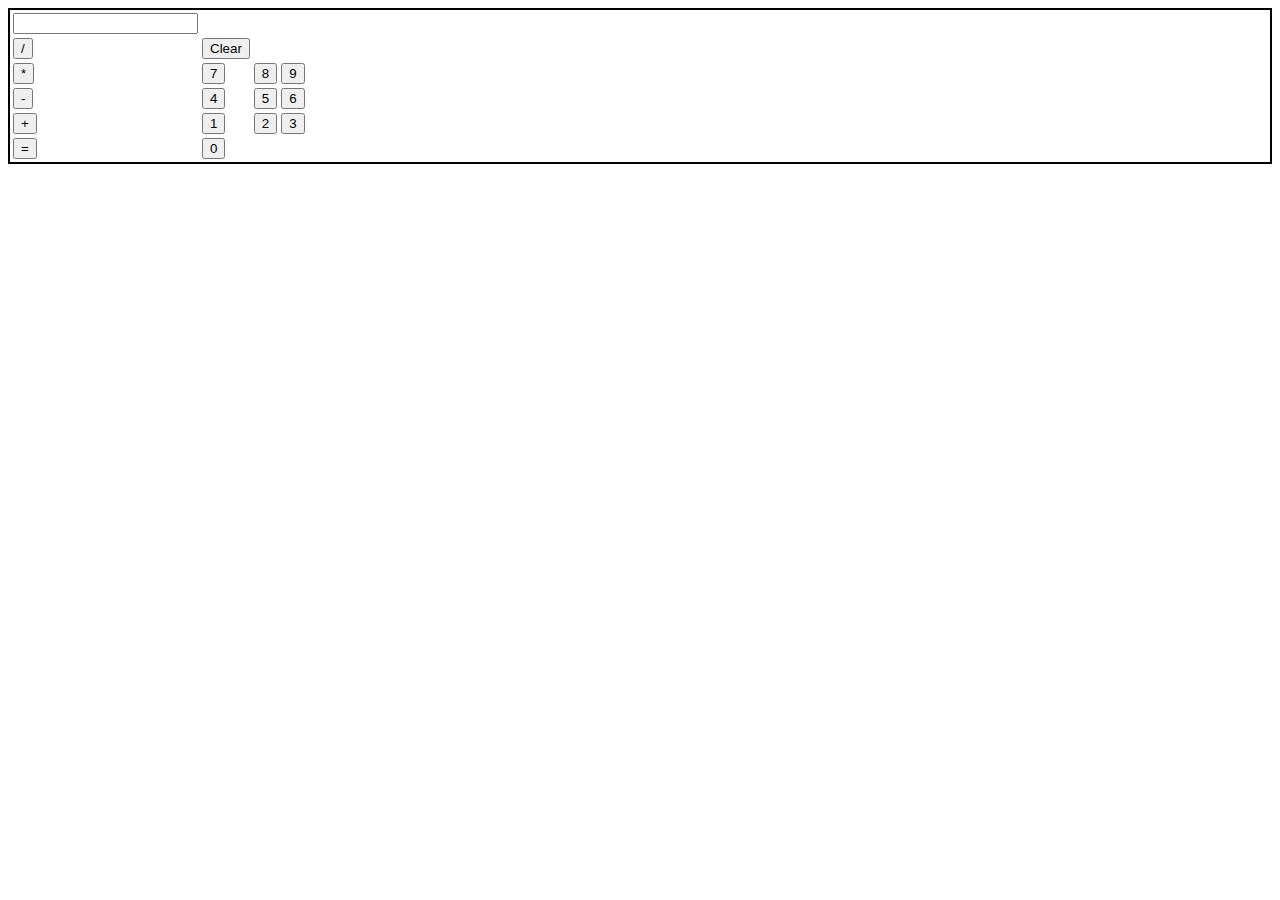
<file: home.html>
<!DOCTYPE html>
<html>
  <head>
    <meta charset="utf-8">
    <title>Home</title>
    <link rel="stylesheet" href="home.css"/>
    <script src="https://ajax.googleapis.com/ajax/libs/jquery/3.1.1/jquery.min.js"></script>
    <script src="public/calc.js"></script>
    <script src="public/run.js"></script>

  </head>
  <body>




  </body>
</html>
</file>
<file: home.css>
div{
  border: solid, 2px, black;
}

.numbers{

  background-color: blue;
  color: white;
}
</file>
